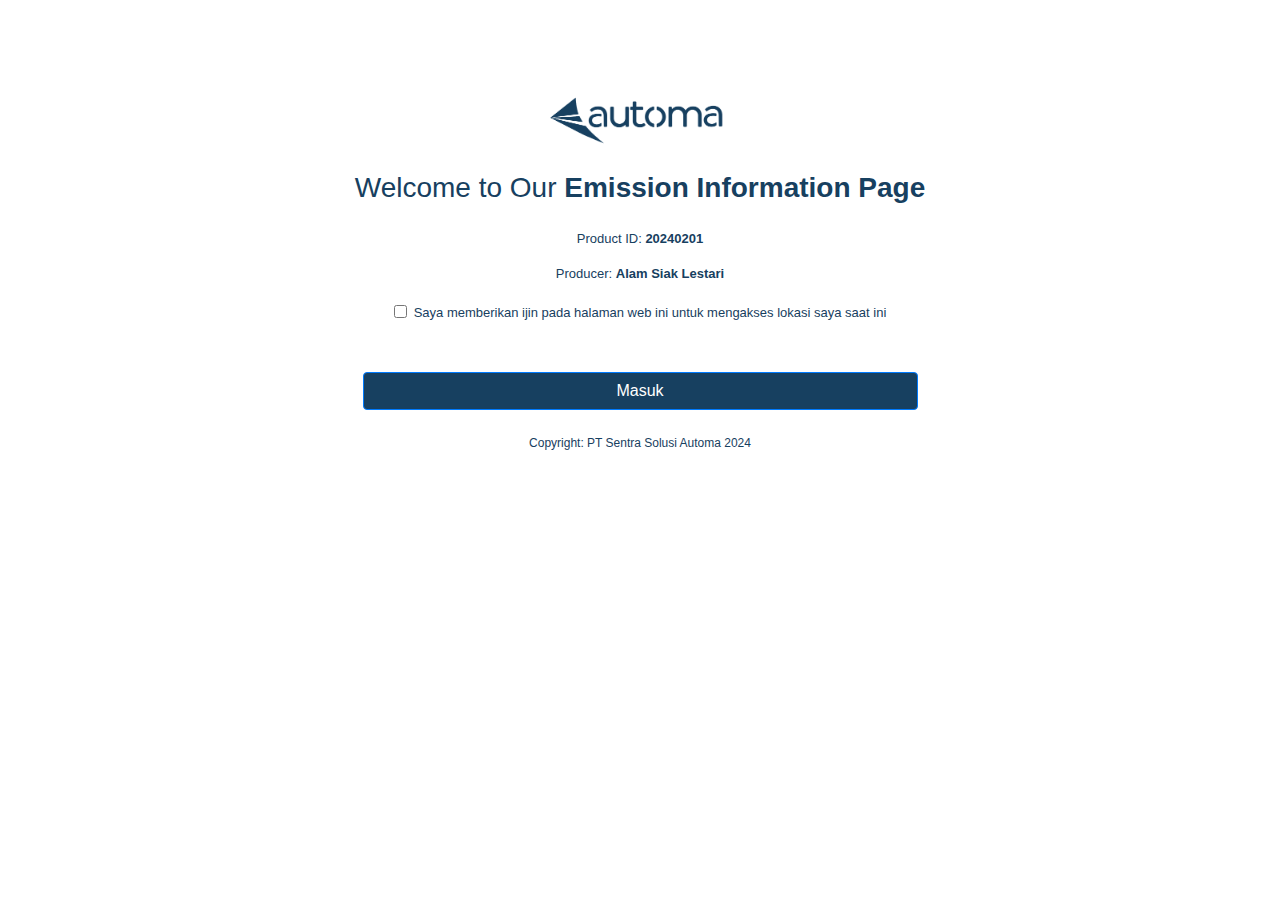
<file: index.html>
<!DOCTYPE html>
<html lang="en">
  <head>
    <meta charset="UTF-8" />
    <meta name="viewport" content="width=device-width, initial-scale=1.0" />
    <title>Welcome Page</title>
    <link rel="stylesheet" href="styles.css" />
    <link
      rel="stylesheet"
      href="https://cdn.jsdelivr.net/npm/bootstrap@4.0.0/dist/css/bootstrap.min.css"
      integrity="sha384-Gn5384xqQ1aoWXA+058RXPxPg6fy4IWvTNh0E263XmFcJlSAwiGgFAW/dAiS6JXm"
      crossorigin="anonymous"
    />
  </head>
  <body>
    <div class="container">
      <img width="200" src="assets/logo.png" alt="Logo Automa" />

      <div class="align-items-center mt-4">
        <h3>Welcome to Our <b>Emission Information Page</b></h3>

        <div class="product-id mt-4">
          <p>Product ID: <strong>20240201</strong></p>
          <p>Producer: <strong>Alam Siak Lestari</strong></p>
        </div>
      </div>

      <div class="form-check">
        <input
          class="form-check-input"
          type="checkbox"
          value=""
          id="flexCheckDefault"
        />
        <label class="form-check-label" for="flexCheckDefault">
          Saya memberikan ijin pada halaman web ini untuk mengakses lokasi saya
          saat ini
        </label>
      </div>

      <button
        type="button"
        onclick="deteksiLokasi()"
        class="btn btn-primary w-50 mt-5"
      >
        Masuk
      </button>

      <p class="mt-4">Copyright: PT Sentra Solusi Automa 2024</p>
    </div>
  </body>
  <script>
    function deteksiLokasi() {
      var checkbox = document.getElementById("flexCheckDefault");
      if (checkbox.checked) {
        if ("geolocation" in navigator) {
          navigator.geolocation.getCurrentPosition(function (position) {
            var latitude = position.coords.latitude;
            var longitude = position.coords.longitude;
            var distance = haversineDistance(
              latitude,
              longitude,
              -0.9727628,
              116.7078612
            );
            if (distance <= 50000) {
              window.location.href = "page-2.html";
            } else {
              alert(
                "Maaf Lokasi Anda tidak sesuai dengan area distribusi produk ini"
              );
            }
          });
        } else {
          alert("Geolocation tidak didukung di browser ini.");
        }
      } else {
        alert("Mohon berikan izin untuk mengakses lokasi Anda.");
      }
    }

    // Fungsi untuk menghitung jarak antara dua koordinat menggunakan formula haversine
    function haversineDistance(lat1, lon1, lat2, lon2) {
      var R = 6371; // Radius bumi dalam kilometer
      var dLat = deg2rad(lat2 - lat1);
      var dLon = deg2rad(lon2 - lon1);
      var a =
        Math.sin(dLat / 2) * Math.sin(dLat / 2) +
        Math.cos(deg2rad(lat1)) *
          Math.cos(deg2rad(lat2)) *
          Math.sin(dLon / 2) *
          Math.sin(dLon / 2);
      var c = 2 * Math.atan2(Math.sqrt(a), Math.sqrt(1 - a));
      var d = R * c; // Jarak dalam kilometer
      return d * 1000; // Konversi ke meter
    }

    function deg2rad(deg) {
      return deg * (Math.PI / 180);
    }
  </script>
</html>
</file>
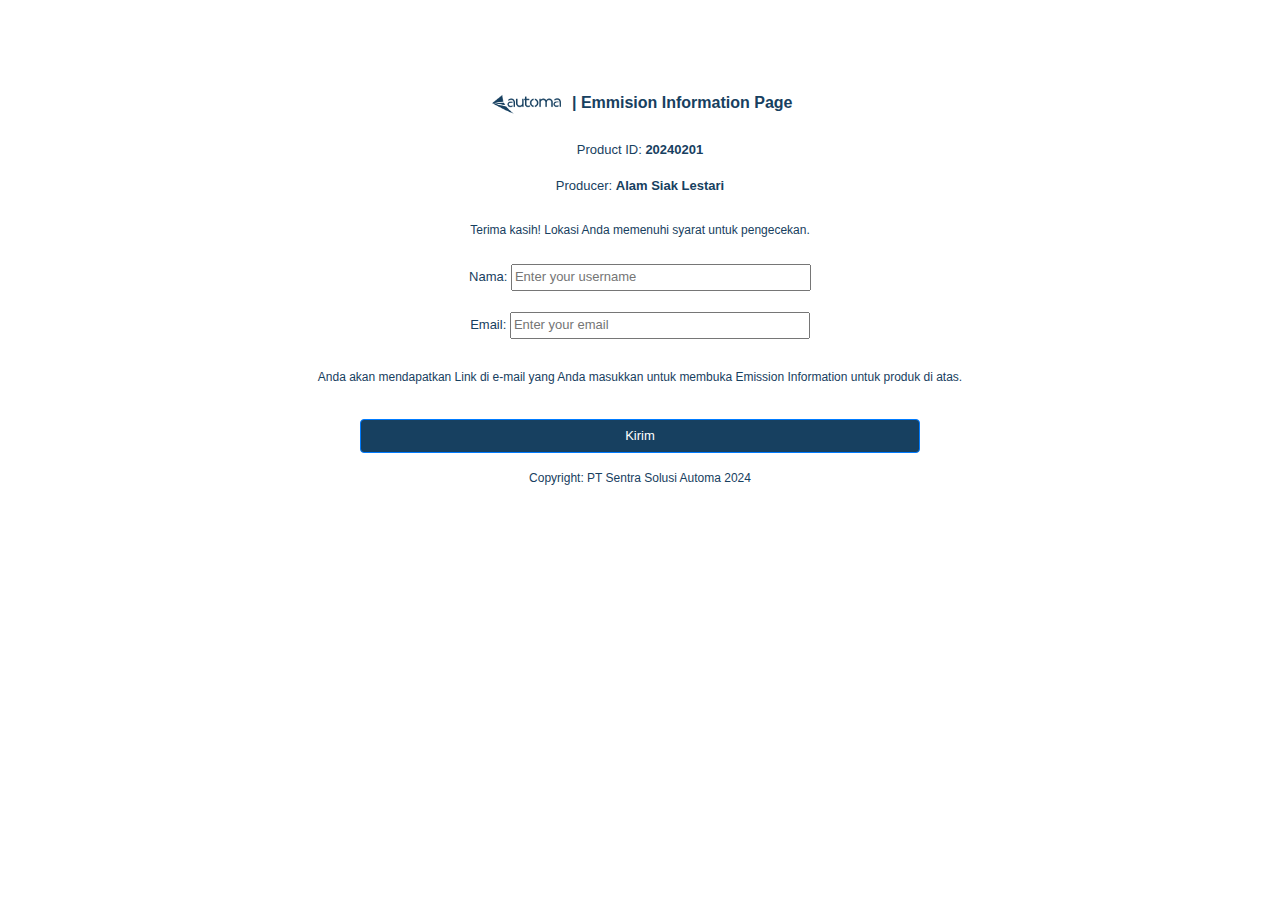
<file: page-2.html>
<!DOCTYPE html>
<html lang="en">
  <head>
    <meta charset="UTF-8" />
    <meta name="viewport" content="width=device-width, initial-scale=1.0" />
    <title>Document</title>
    <link
      rel="stylesheet"
      href="https://cdn.jsdelivr.net/npm/bootstrap@4.0.0/dist/css/bootstrap.min.css"
      integrity="sha384-Gn5384xqQ1aoWXA+058RXPxPg6fy4IWvTNh0E263XmFcJlSAwiGgFAW/dAiS6JXm"
      crossorigin="anonymous"
    />
    <link rel="stylesheet" href="styles.css" />
  </head>
  <body>
    <div class="container text-center">
      <img width="80" src="assets/logo.png" alt="Logo Automa" />
      <span><b>| Emmision Information Page</b></span>

      <div class="product-id mt-4 mb-4">
        <p>Product ID: <strong>20240201</strong></p>
        <p>Producer: <strong>Alam Siak Lestari</strong></p>
      </div>

      <p>Terima kasih! Lokasi Anda memenuhi syarat untuk pengecekan.</p>

      <form>
        <div class="form-group mt-4">
          <label for="nama">Nama: </label>
          <input
            style="width: 300px"
            type="text"
            id="nama"
            name="nama"
            placeholder="Enter your username"
          />
        </div>
        <div class="form-group">
          <label for="password">Email: </label>
          <input
            style="width: 300px"
            type="email"
            id="email"
            name="email"
            placeholder="Enter your email"
          />
        </div>
        <p class="mt-4">
          Anda akan mendapatkan Link di e-mail yang Anda masukkan untuk membuka
          Emission Information untuk produk di atas.
        </p>
      </form>

      <a
        type="button"
        role="button"
        href="page-3.html"
        class="btn btn-primary w-50 mt-3"
      >
        Kirim
      </a>

      <p class="mt-3">Copyright: PT Sentra Solusi Automa 2024</p>
    </div>
  </body>
</html>
</file>
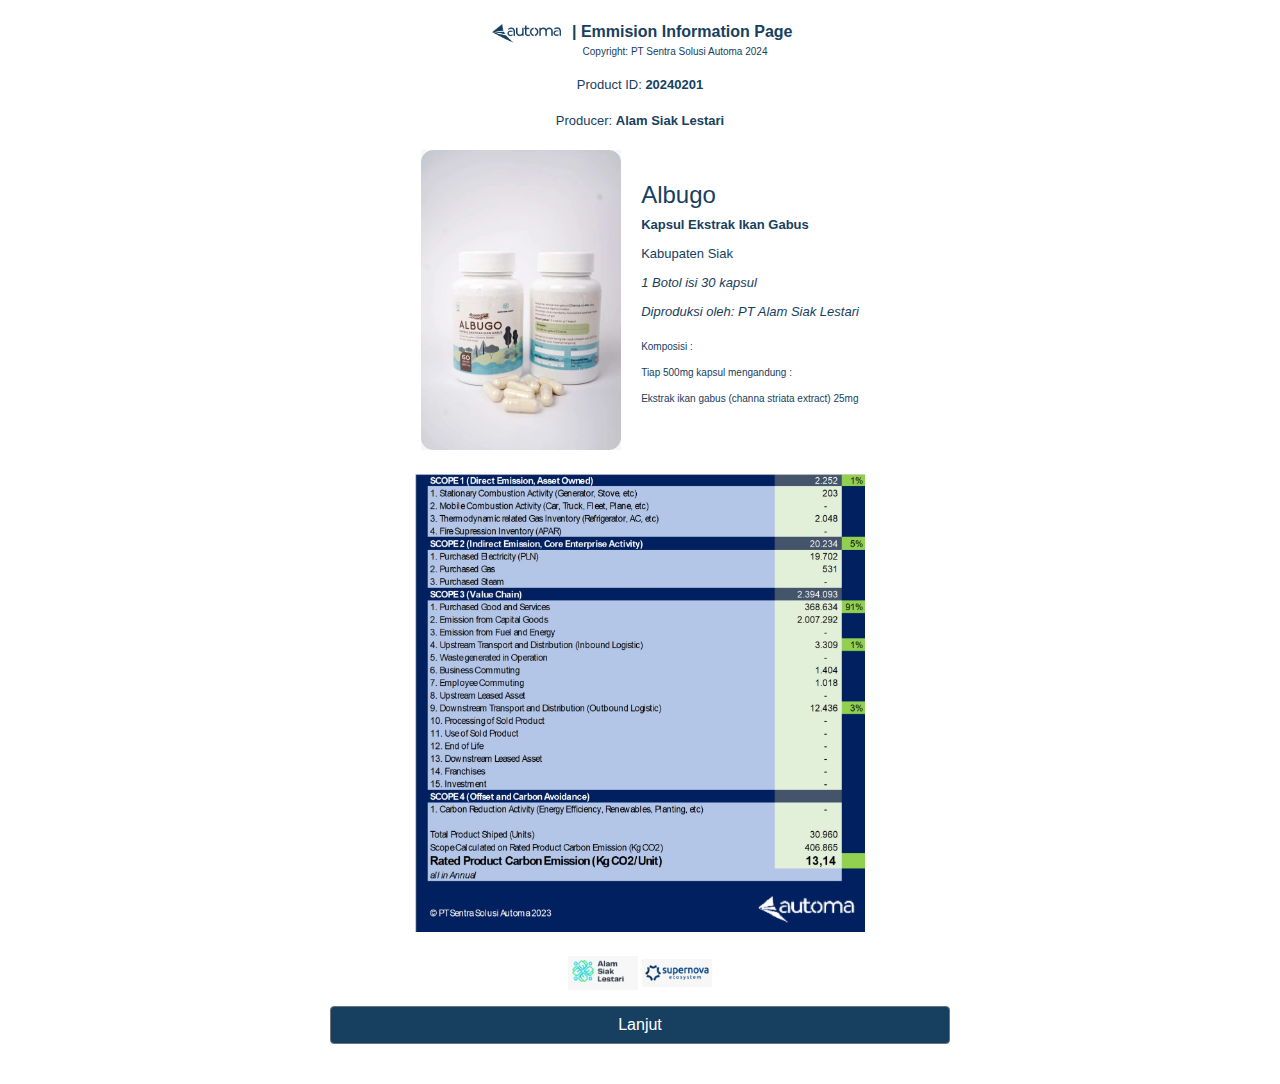
<file: page-3.html>
<!DOCTYPE html>
<html lang="en">
  <head>
    <meta charset="UTF-8" />
    <meta name="viewport" content="width=device-width, initial-scale=1.0" />
    <title>Emission Information Page</title>
    <link rel="stylesheet" href="styles.css" />
    <link
      rel="stylesheet"
      href="https://cdn.jsdelivr.net/npm/bootstrap@4.0.0/dist/css/bootstrap.min.css"
      integrity="sha384-Gn5384xqQ1aoWXA+058RXPxPg6fy4IWvTNh0E263XmFcJlSAwiGgFAW/dAiS6JXm"
      crossorigin="anonymous"
    />
  </head>
  <body>
    <main>
      <div class="heading">
        <img width="80" src="assets/logo.png" alt="Logo Automa" />
        <span><b>| Emmision Information Page</b></span>

        <div class="copyright">
          <p>Copyright: PT Sentra Solusi Automa 2024</p>
        </div>

        <div class="product-id">
          <p>Product ID: <strong>20240201</strong></p>
          <p>Producer: <strong>Alam Siak Lestari</strong></p>
        </div>

        <div class="product-description">
          <div class="product-image">
            <img src="assets/albugo.jpeg" alt="Albugo" />
          </div>
          <div class="product-content">
            <div class="judul">
              <h4>Albugo</h4>
              <p><b>Kapsul Ekstrak Ikan Gabus</b></p>
              <p>Kabupaten Siak</p>
              <p><i>1 Botol isi 30 kapsul</i></p>
              <p><i>Diproduksi oleh: PT Alam Siak Lestari</i></p>
            </div>

            <div class="komposisi mt-4">
              <p>Komposisi :</p>
              <p>Tiap 500mg kapsul mengandung :</p>
              <p>Ekstrak ikan gabus (channa striata extract) 25mg</p>
            </div>
          </div>
        </div>

        <img
          width="450"
          class="img-fluid mt-4"
          src="assets/emission.jpeg"
          alt="emission"
        />
        <div class="logo mt-4">
          <img src="assets/alamsiak.jpeg" alt="alam" width="70" />
          <img src="assets/supernova.jpeg" alt="supernova" width="70" />
        </div>
        <a href="page-4.html" class="btn btn-secondary w-50 mt-3">Lanjut</a>
      </div>

      <div class="heading"></div>
    </main>
  </body>
</html>
</file>
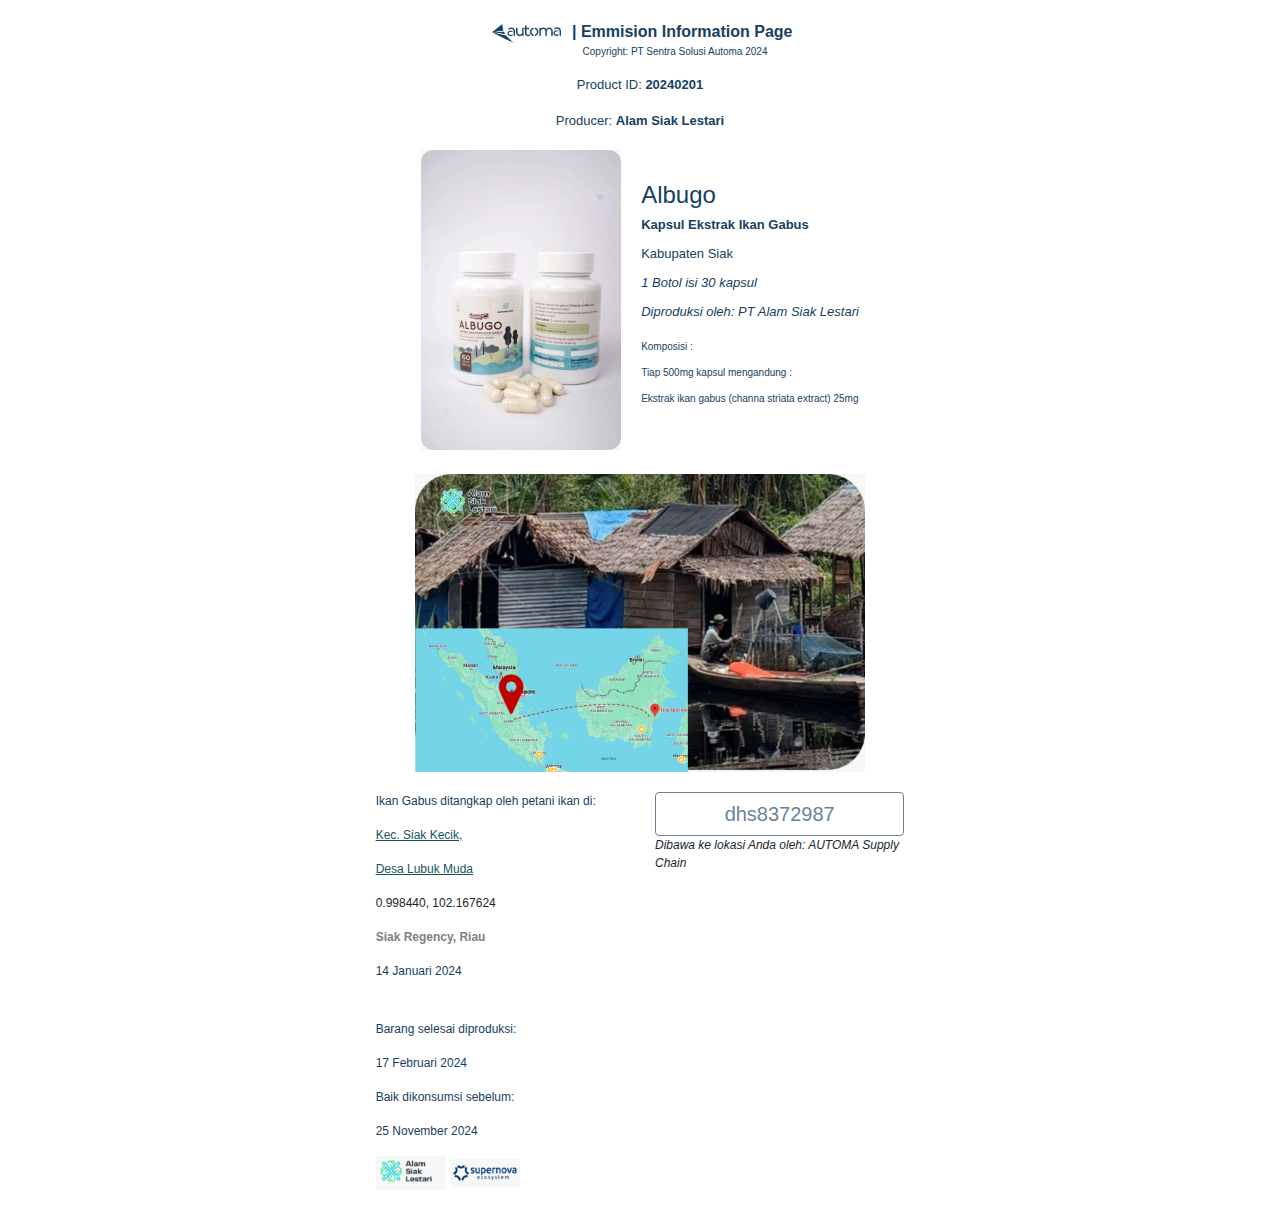
<file: page-4.html>
<!DOCTYPE html>
<html lang="en">
  <head>
    <meta charset="UTF-8" />
    <meta name="viewport" content="width=device-width, initial-scale=1.0" />
    <title>Emission Information Page</title>
    <link rel="stylesheet" href="styles.css" />
    <link
      rel="stylesheet"
      href="https://cdn.jsdelivr.net/npm/bootstrap@4.0.0/dist/css/bootstrap.min.css"
      integrity="sha384-Gn5384xqQ1aoWXA+058RXPxPg6fy4IWvTNh0E263XmFcJlSAwiGgFAW/dAiS6JXm"
      crossorigin="anonymous"
    />
  </head>
  <body>
    <div class="heading">
      <img width="80" src="assets/logo.png" alt="Logo Automa" />
      <span><b>| Emmision Information Page</b></span>

      <div class="copyright">
        <p>Copyright: PT Sentra Solusi Automa 2024</p>
      </div>

      <div class="product-id">
        <p>Product ID: <strong>20240201</strong></p>
        <p>Producer: <strong>Alam Siak Lestari</strong></p>
      </div>

      <div class="product-description">
        <div class="product-image">
          <img src="assets/albugo.jpeg" alt="Albugo" />
        </div>
        <div class="product-content">
          <div class="judul">
            <h4>Albugo</h4>
            <p><b>Kapsul Ekstrak Ikan Gabus</b></p>
            <p>Kabupaten Siak</p>
            <p><i>1 Botol isi 30 kapsul</i></p>
            <p><i>Diproduksi oleh: PT Alam Siak Lestari</i></p>
          </div>

          <div class="komposisi mt-4">
            <p>Komposisi :</p>
            <p>Tiap 500mg kapsul mengandung :</p>
            <p>Ekstrak ikan gabus (channa striata extract) 25mg</p>
          </div>
        </div>
      </div>

      <img width="450" class="img-fluid mt-4" src="assets/map.jpeg" alt="map" />
    </div>

    <div class="information">
      <div class="row">
        <div class="col">
          <p style="color: #174060">
            Ikan Gabus ditangkap oleh petani ikan di:
          </p>

          <p style="color: #165357"><u>Kec. Siak Kecik,</u></p>
          <p style="color: #165357"><u>Desa Lubuk Muda</u></p>

          <p>0.998440, 102.167624</p>
          <p style="color: gray"><b>Siak Regency, Riau</b></p>
          <p style="color: #174060">14 Januari 2024</p>

          <br />

          <p style="color: #174060">Barang selesai diproduksi:</p>
          <p style="color: #174060">17 Februari 2024</p>

          <p style="color: #174060">Baik dikonsumsi sebelum:</p>
          <p style="color: #174060">25 November 2024</p>
          <div class="logo display-flex">
            <img width="70" src="assets/alamsiak.jpeg" alt="alam" />
            <img width="70" src="assets/supernova.jpeg" alt="supernova" />
          </div>
        </div>
        <div class="col">
          <button type="button" disabled class="btn btn-outline-primary">
            dhs8372987
          </button>
          <p><i>Dibawa ke lokasi Anda oleh: AUTOMA Supply Chain</i></p>
        </div>
      </div>
    </div>
  </body>
</html>
</file>
<file: styles.css>
body {
  font-family: Inter, sans-serif;
  line-height: 1.6;
  padding: 10px;
  margin: 0;
  background-color: #ffffff;
}

p {
  font-size: 12px;
}

.container {
  padding-top: 80px !important;
  color: #174060;
  padding: 10px;
  text-align: center;
  justify-content: center;
  align-items: center;
  margin: auto;
}

.btn-primary,
.btn-secondary {
  font-size: 15px;
  background-color: #174060 !important;
  color: white !important;
  font-size: 13px;
}

.form-group,
.form-check-label {
  text-align: center;
  font-size: 13px;
}

.heading {
  color: #174060;
  padding: 10px;
  text-align: center;
  justify-content: center;
  align-items: center;
}

.heading h2 {
  text-align: center;
  font-size: 16px;
}

.copyright p {
  margin-left: 70px;
  color: #174060;
  font-size: 10px;
  text-align: center;
}

.product-id p {
  font-size: 13px;
  color: #174060;
  text-align: center;
}

.product-description {
  margin-top: 20px;
  color: #174060;
  display: flex;
  align-items: center;
  justify-content: center;
}

.product-image img {
  flex: 1;
  margin-right: 20px;
  height: auto;
  display: block;
  width: 200px;
}

.product-content {
  text-align: left;
  line-height: 1;
}

.judul p {
  font-size: 13px;
}

.komposisi p {
  font-size: x-small;
}

.information {
  text-align: left;
  justify-content: center;
  align-items: center;
  display: flex;
  margin: 10px;
}

.btn-outline-primary {
  font-size: 20px !important;
  width: 100% !important;
  border-color: #174060 !important;
  color: #174060 !important;
}
</file>
